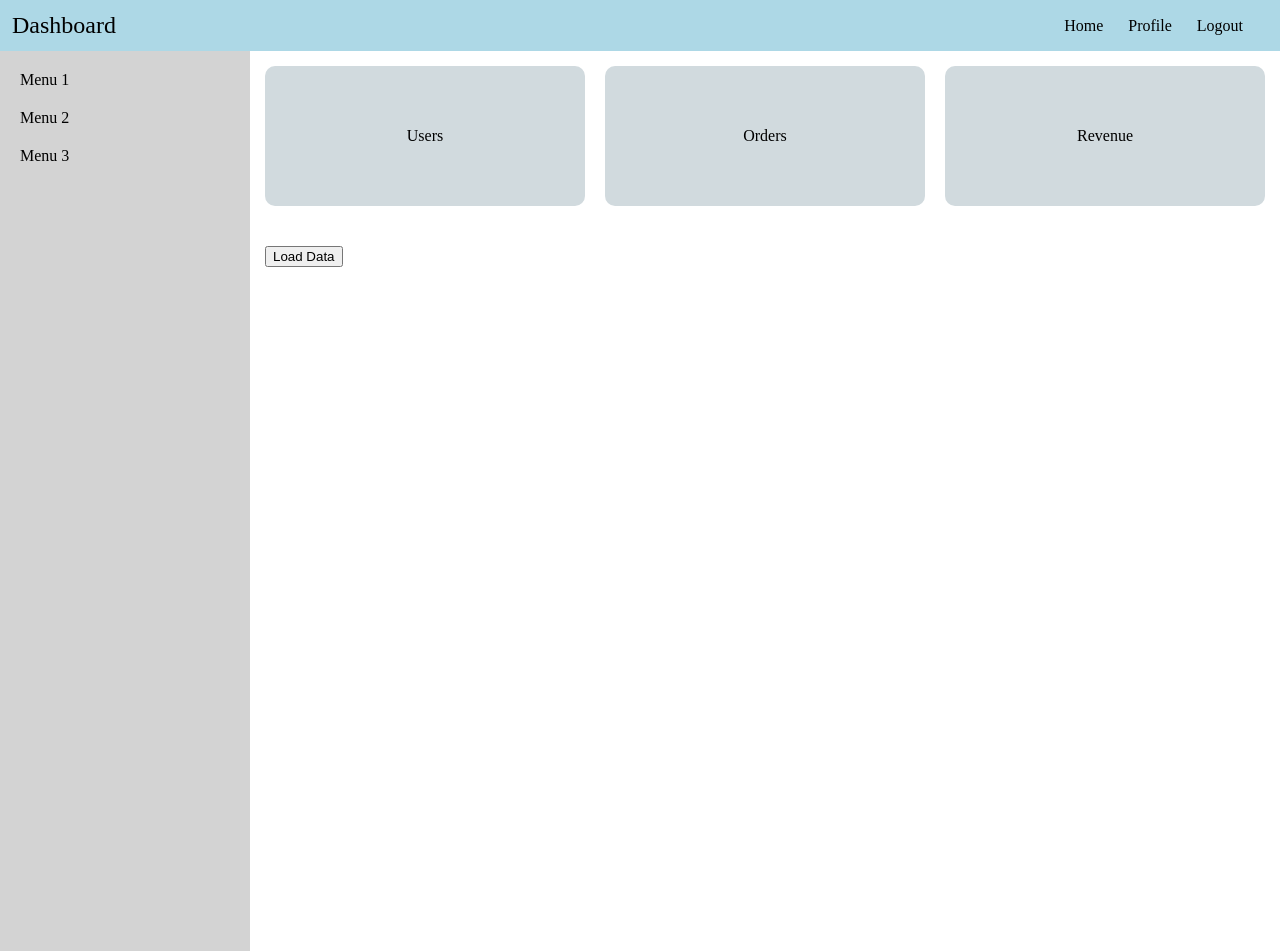
<file: index.html>
<!doctype html>
<html>
  <head>
    <title>Dashboard</title>
    <link rel="stylesheet" href="styles.css" />
  </head>

  <body>
    <header id="dashboard">
      <div id="dashboard-name">Dashboard</div>
      <nav id="dashboard-maincontent">
        <span>Home</span>
        <span>Profile</span>
        <span>Logout</span>
      </nav>
    </header>

    <div class="dashboard__container">
      <aside class="dashboard__sidebar">
        <div>Menu 1</div>
        <div>Menu 2</div>
        <div>Menu 3</div>
      </aside>

      <main class="dashboard__main">
        <div class="dashboard__cards">
          <div class="dashboard__card"  id="data">Users</div>
          <div class="dashboard__card">Orders</div>
          <div class="dashboard__card">Revenue</div>
        </div>

        <div>
          <button onclick="loadData()">Load Data</button>
        </div>
      </main>
    </div>

    <script src="script.js"></script>
   
  </body>
</html>
</file>
<file: styles.css>
*{
  margin: 0;
  box-sizing: border-box;
}
#dashboard{
  background: lightblue; 
  padding: 12px;
  display: flex;
  flex-wrap: wrap;
  align-items: center;
  justify-content: space-between;
}

#dashboard-name{
  font-size: 24px;
}

#dashboard-maincontent{
  display: flex;
}

#dashboard-maincontent span {
  cursor: pointer;
  margin-right: 25px;
}

.dashboard__container {
  display: flex;
  align-items: flex-start;
}

.dashboard__sidebar {
  width: 250px;
  min-height: 100vh;
  background: lightgray;
  padding: 10px;
  gap: 20px;  
}
.dashboard__sidebar div {
  padding: 10px 10px;
  cursor: pointer;
}
.dashboard__main {
  flex: 1;
  padding: 15px;
}

.dashboard__cards {
  display: flex;
  flex-wrap: wrap;
  gap: 20px;  
}

.dashboard__card {
  min-width: 200px;
  min-height: 140px;
  flex: 1 1 200px;
  background: rgb(209, 218, 222);  
  display: flex; 
  flex-direction: column;
  align-items: center;
  justify-content: center;
  gap: 3px;
  border-radius: 10px;
}

@media (max-width: 700px){
  .dashboard__container{
    flex-direction: column;
  }
}

button{
  margin-top: 40px;
}
</file>
